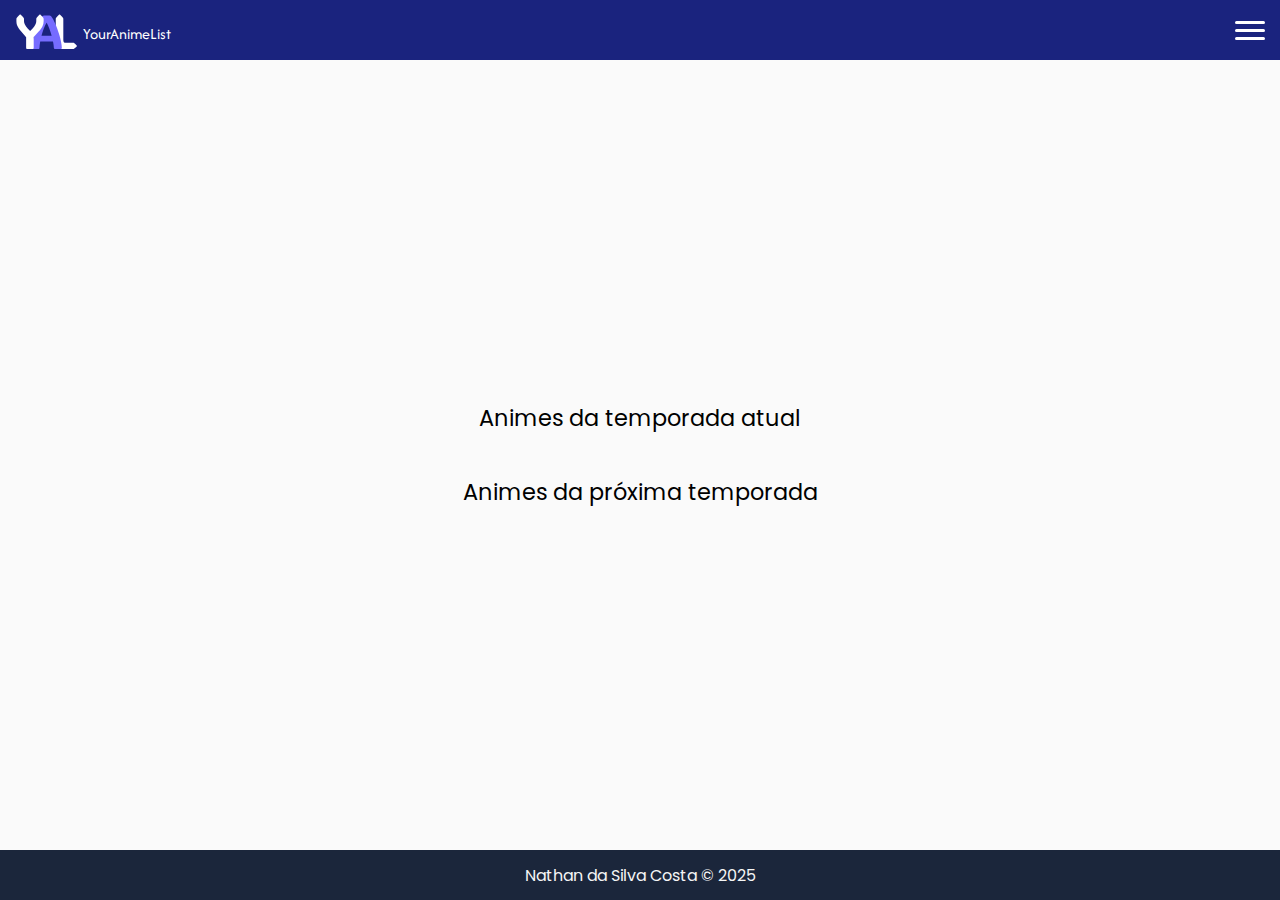
<file: index.html>
<!DOCTYPE html>
<html lang="pt-br">

<head>
    <meta charset="UTF-8">
    <meta name="viewport" content="width=device-width, initial-scale=1.0">
    <link rel="preconnect" href="https://fonts.googleapis.com">
    <link rel="preconnect" href="https://fonts.gstatic.com" crossorigin>
    <link
        href="https://fonts.googleapis.com/css2?family=Poppins:ital,wght@0,100;0,200;0,300;0,400;0,500;0,600;0,700;0,800;0,900;1,100;1,200;1,300;1,400;1,500;1,600;1,700;1,800;1,900&display=swap"
        rel="stylesheet">
    <link rel="preconnect" href="https://fonts.googleapis.com">
    <link rel="preconnect" href="https://fonts.gstatic.com" crossorigin>
    <link
        href="https://fonts.googleapis.com/css2?family=Afacad:ital,wght@0,400..700;1,400..700&family=Poppins:ital,wght@0,100;0,200;0,300;0,400;0,500;0,600;0,700;0,800;0,900;1,100;1,200;1,300;1,400;1,500;1,600;1,700;1,800;1,900&display=swap"
        rel="stylesheet">
    <link rel="stylesheet" href="style.css">
    <script src="./app.js" defer></script>
    <title>YourAnimeList</title>
</head>

<body>
    <header>
        <a class="logo" href="./index.html">
            <img src="./img/logo.svg" alt="">
            <span class="titulo">YourAnimeList</span>
        </a>
        <div class="menu-hamburguer" id="menu-hamburguer">
            <div class="linha"></div>
            <div class="linha"></div>
            <div class="linha"></div>
        </div>
        <menu>
            <div class="categoria">
                <p class="titulo">Animes</p>
                <img src="./img/menu-icon.svg" alt="" class="icon">
                <div class="sub-menu">
                    <div class="linha"></div>
                    <a>Aleatório</a>
                    <a>Melhores</a>
                </div>
            </div>
            <div class="categoria">
                <p class="titulo">Mangás</p>
                <img src="./img/menu-icon.svg" alt="" class="icon">
                <div class="sub-menu">
                    <div class="linha"></div>
                    <a>Aleatório</a>
                    <a>Melhores</a>
                </div>
            </div>
        </menu>
    </header>
    <main>
        <section id="animes-temporada-atual">
            <h2>Animes da temporada atual</h2>
        </section>
        <section id="animes-proxima-temporada">
            <h2>Animes da próxima temporada</h2>
        </section>
    </main>
    <footer>
        <p>Nathan da Silva Costa © 2025</p>
    </footer>
</body>

</html>
</file>
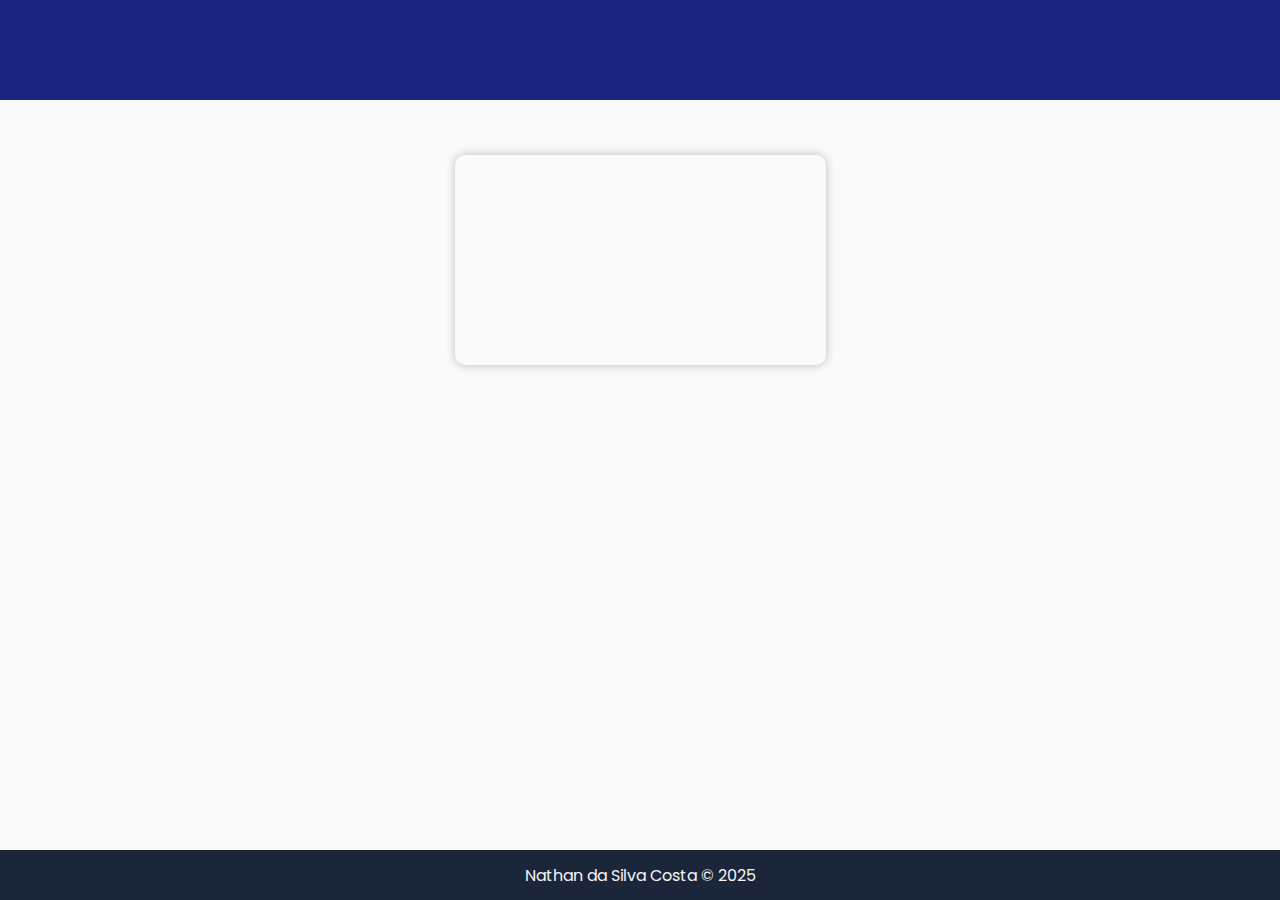
<file: anime-info.html>
<!DOCTYPE html>
<html lang="pt-br">

<head>
    <meta charset="UTF-8">
    <meta name="viewport" content="width=device-width, initial-scale=1.0">
    <link rel="preconnect" href="https://fonts.googleapis.com">
    <link rel="preconnect" href="https://fonts.gstatic.com" crossorigin>
    <link
        href="https://fonts.googleapis.com/css2?family=Poppins:ital,wght@0,100;0,200;0,300;0,400;0,500;0,600;0,700;0,800;0,900;1,100;1,200;1,300;1,400;1,500;1,600;1,700;1,800;1,900&display=swap"
        rel="stylesheet">
    <link rel="preconnect" href="https://fonts.googleapis.com">
    <link rel="preconnect" href="https://fonts.gstatic.com" crossorigin>
    <link
        href="https://fonts.googleapis.com/css2?family=Afacad:ital,wght@0,400..700;1,400..700&family=Poppins:ital,wght@0,100;0,200;0,300;0,400;0,500;0,600;0,700;0,800;0,900;1,100;1,200;1,300;1,400;1,500;1,600;1,700;1,800;1,900&display=swap"
        rel="stylesheet">
    <link rel="stylesheet" href="./assets/css/global/default.css">
    <link rel="stylesheet" href="./assets/css/components/header.css">
    <link rel="stylesheet" href="./assets/css/components/footer.css">
    <link rel="stylesheet" href="./assets/css/pages/anime-info.css">
    <script src="./assets/js/pages/animeInfo.js" type="module" defer></script>
    <title>YourAnimeList - Informações do anime</title>
</head>

<body>
    <header></header>
    <main>
        <h1 id="anime-titulo"></h1>
        <div class="container" id="container">
        </div>
    </main>
    <footer>
        <p>Nathan da Silva Costa © 2025</p>
    </footer>
</body>

</html>
</file>
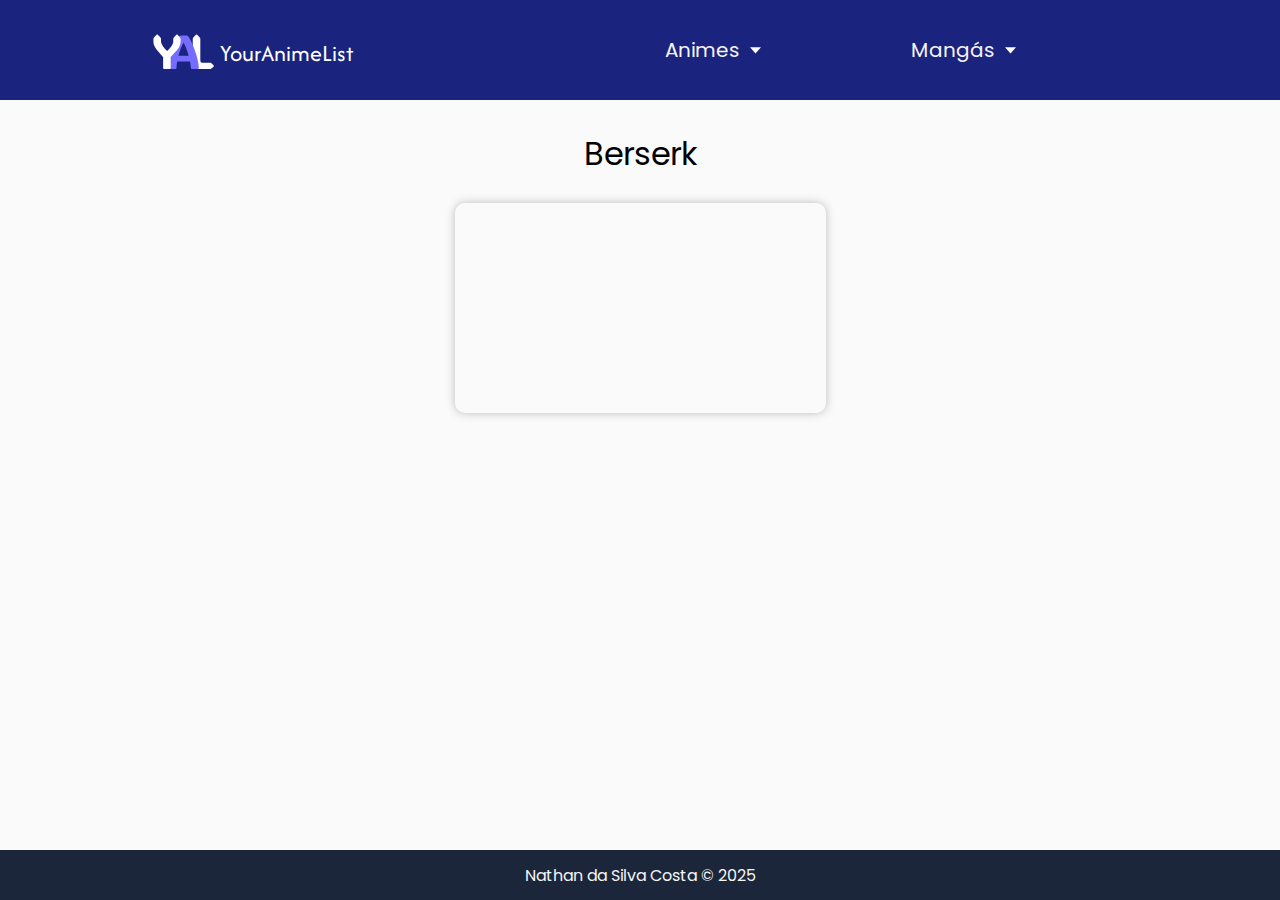
<file: manga-info.html>
<!DOCTYPE html>
<html lang="pt-br">

<head>
    <meta charset="UTF-8">
    <meta name="viewport" content="width=device-width, initial-scale=1.0">
    <link rel="preconnect" href="https://fonts.googleapis.com">
    <link rel="preconnect" href="https://fonts.gstatic.com" crossorigin>
    <link
        href="https://fonts.googleapis.com/css2?family=Poppins:ital,wght@0,100;0,200;0,300;0,400;0,500;0,600;0,700;0,800;0,900;1,100;1,200;1,300;1,400;1,500;1,600;1,700;1,800;1,900&display=swap"
        rel="stylesheet">
    <link rel="preconnect" href="https://fonts.googleapis.com">
    <link rel="preconnect" href="https://fonts.gstatic.com" crossorigin>
    <link
        href="https://fonts.googleapis.com/css2?family=Afacad:ital,wght@0,400..700;1,400..700&family=Poppins:ital,wght@0,100;0,200;0,300;0,400;0,500;0,600;0,700;0,800;0,900;1,100;1,200;1,300;1,400;1,500;1,600;1,700;1,800;1,900&display=swap"
        rel="stylesheet">
    <link rel="stylesheet" href="./assets/css/global/default.css">
    <link rel="stylesheet" href="./assets/css/components/header.css">
    <link rel="stylesheet" href="./assets/css/components/footer.css">
    <link rel="stylesheet" href="./assets/css/pages/manga-info.css">
    <script src="./assets/js/pages/mangaInfo.js" type="module" defer></script>
    <title>YourAnimeList - Informações do mangá</title>
</head>

<body>
    <header>
        <a class="logo" href="./index.html">
            <img src="./assets/img/logo.svg" alt="">
            <span class="titulo">YourAnimeList</span>
        </a>
        <div class="menu-hamburguer" id="menu-hamburguer">
            <div class="linha"></div>
            <div class="linha"></div>
            <div class="linha"></div>
        </div>
        <menu>
            <div class="categoria">
                <p class="titulo">Animes</p>
                <img src="./assets/img/menu-icon.svg" alt="" class="icon">
                <div class="sub-menu">
                    <div class="linha"></div>
                    <a>Aleatório</a>
                    <a href="./melhores-animes.html">Melhores</a>
                </div>
            </div>
            <div class="categoria">
                <p class="titulo">Mangás</p>
                <img src="./assets/img/menu-icon.svg" alt="" class="icon">
                <div class="sub-menu">
                    <div class="linha"></div>
                    <a>Aleatório</a>
                    <a href="./melhores-mangas.html">Melhores</a>
                </div>
            </div>
        </menu>
    </header>
    <main>
        <h1 id="manga-titulo">Berserk</h1>
        <div class="container" id="container">
            <!-- <img src="https://cdn.myanimelist.net/images/manga/1/157897.jpg" alt="">
            <div class="popularidade">
                <div class="nota">
                    <p>Nota</p>
                    <p>9.47</p>
                </div>
                <p>Rank <span>#1</span></p>
                <p>Popularidade <span>#1</span></p>
                <p><span>767.482</span> membros</p>
            </div>
            <div class="informacoes">
                <h2>Informações</h2>
                <p>Tipo: <span>Manga</span></p>
                <p>Tipo: <span>aaa</span></p>
                <p>Tipo: <span>aaa</span></p>
                <p>Tipo: <span>aaa</span></p>
                <p>Tipo: <span>aaa</span></p>
                <p>Tipo: <span>aaa</span></p>
                <p>Tipo: <span>aaa</span></p>
                <p>Tipo: <span>aaa</span></p>
                <p>Tipo: <span>aaa</span></p>
                <a href="#">MyAnimeList</a>
            </div>
            <div class="sinopse">
                <h2>Sinopse</h2>
                <p>
                    Guts, a former mercenary now known as the Black Swordsman, is out for revenge. After a tumultuous
                    childhood, he finally finds someone he respects and believes he can trust, only to have everything
                    fall apart when this person takes away everything important to Guts for the purpose of fulfilling
                    his own desires. Now marked for death, Guts becomes condemned to a fate in which he is relentlessly
                    pursued by demonic beings.\n\nSetting out on a dreadful quest riddled with misfortune, Guts, armed
                    with a massive sword and monstrous strength, will let nothing stop him, not even death itself, until
                    he is finally able to take the head of the one who stripped him—and his loved one—of their
                    humanity.\n\n[Written by MAL Rewrite]\n\nIncluded one-shot:\nVolume 14: Berserk: The Prototype
                </p>
            </div> -->
        </div>
    </main>
    <footer>
        <p>Nathan da Silva Costa © 2025</p>
    </footer>
</body>

</html>
</file>
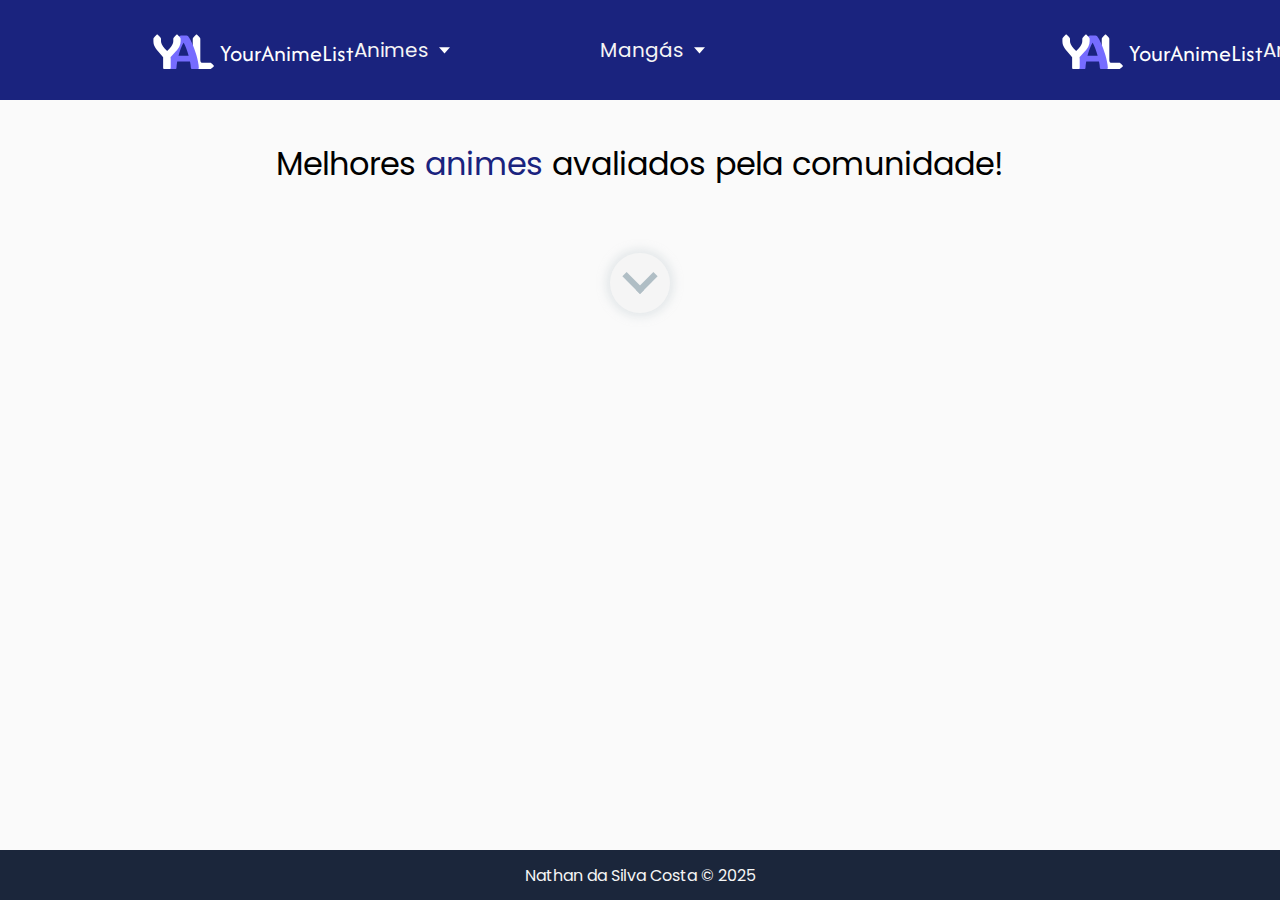
<file: melhores-animes.html>
<!DOCTYPE html>
<html lang="pt-br">

<head>
    <meta charset="UTF-8">
    <meta name="viewport" content="width=device-width, initial-scale=1.0">
    <link rel="preconnect" href="https://fonts.googleapis.com">
    <link rel="preconnect" href="https://fonts.gstatic.com" crossorigin>
    <link
        href="https://fonts.googleapis.com/css2?family=Poppins:ital,wght@0,100;0,200;0,300;0,400;0,500;0,600;0,700;0,800;0,900;1,100;1,200;1,300;1,400;1,500;1,600;1,700;1,800;1,900&display=swap"
        rel="stylesheet">
    <link rel="preconnect" href="https://fonts.googleapis.com">
    <link rel="preconnect" href="https://fonts.gstatic.com" crossorigin>
    <link
        href="https://fonts.googleapis.com/css2?family=Afacad:ital,wght@0,400..700;1,400..700&family=Poppins:ital,wght@0,100;0,200;0,300;0,400;0,500;0,600;0,700;0,800;0,900;1,100;1,200;1,300;1,400;1,500;1,600;1,700;1,800;1,900&display=swap"
        rel="stylesheet">
    <link rel="stylesheet" href="./assets/css/global/default.css">
    <link rel="stylesheet" href="./assets/css/components/header.css">
    <link rel="stylesheet" href="./assets/css/components/footer.css">
    <link rel="stylesheet" href="./assets/css/pages/melhores-animes.css">
    <link rel="stylesheet" href="./assets/css/components/button-more.css">
    <script src="./assets/js/pages/melhoresAnimes.js" type="module" defer></script>
    <title>YourAnimeList - Melhores Animes</title>
</head>

<body>
    <header>
        <a class="logo" href="./index.html">
            <img src="./assets/img/logo.svg" alt="">
            <span class="titulo">YourAnimeList</span>
        </a>
        <div class="menu-hamburguer" id="menu-hamburguer">
            <div class="linha"></div>
            <div class="linha"></div>
            <div class="linha"></div>
        </div>
        <menu>
            <div class="categoria">
                <p class="titulo">Animes</p>
                <img src="./assets/img/menu-icon.svg" alt="" class="icon">
                <div class="sub-menu">
                    <div class="linha"></div>
                    <a>Aleatório</a>
                    <a href="./melhores-animes.html">Melhores</a>
                </div>
            </div>
            <div class="categoria">
                <p class="titulo">Mangás</p>
                <img src="./assets/img/menu-icon.svg" alt="" class="icon">
                <div class="sub-menu">
                    <div class="linha"></div>
                    <a>Aleatório</a>
                    <a href="./melhores-mangas.html">Melhores</a>
                </div>
            </div>
        </menu>
    </header>
    <main>
        <h2>Melhores <span>animes</span> avaliados pela comunidade!</h2>
        <div class="cards" id="cards"></div>
        <div class="button" id="button-more">
            <div class="left"></div>
            <div class="right"></div>
        </div>
    </main>
    <footer>
        <p>Nathan da Silva Costa © 2025</p>
    </footer>
</body>

</html>
</file>
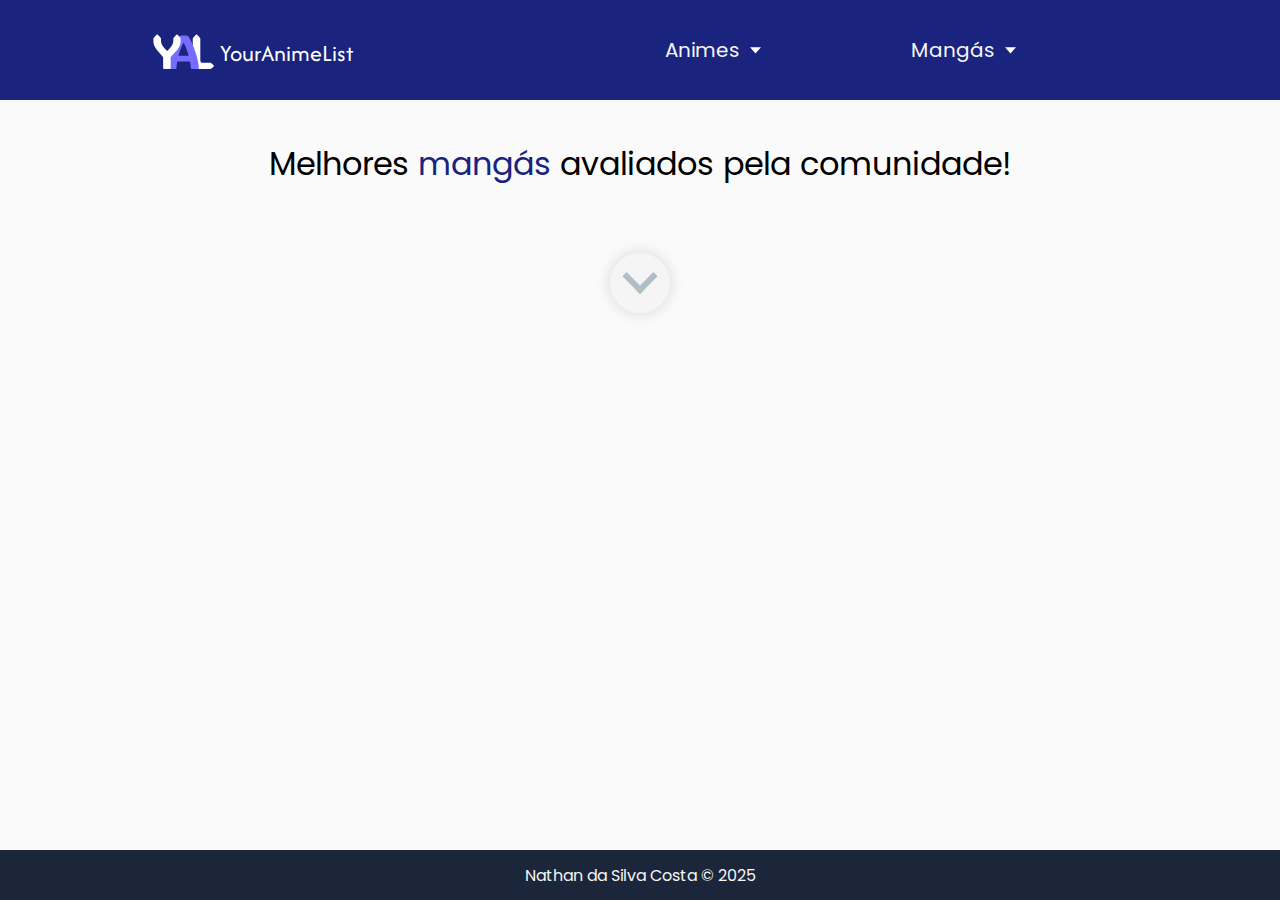
<file: melhores-mangas.html>
<!DOCTYPE html>
<html lang="pt-br">

<head>
    <meta charset="UTF-8">
    <meta name="viewport" content="width=device-width, initial-scale=1.0">
    <link rel="preconnect" href="https://fonts.googleapis.com">
    <link rel="preconnect" href="https://fonts.gstatic.com" crossorigin>
    <link
        href="https://fonts.googleapis.com/css2?family=Poppins:ital,wght@0,100;0,200;0,300;0,400;0,500;0,600;0,700;0,800;0,900;1,100;1,200;1,300;1,400;1,500;1,600;1,700;1,800;1,900&display=swap"
        rel="stylesheet">
    <link rel="preconnect" href="https://fonts.googleapis.com">
    <link rel="preconnect" href="https://fonts.gstatic.com" crossorigin>
    <link
        href="https://fonts.googleapis.com/css2?family=Afacad:ital,wght@0,400..700;1,400..700&family=Poppins:ital,wght@0,100;0,200;0,300;0,400;0,500;0,600;0,700;0,800;0,900;1,100;1,200;1,300;1,400;1,500;1,600;1,700;1,800;1,900&display=swap"
        rel="stylesheet">
    <link rel="stylesheet" href="./assets/css/global/default.css">
    <link rel="stylesheet" href="./assets/css/components/header.css">
    <link rel="stylesheet" href="./assets/css/components/footer.css">
    <link rel="stylesheet" href="./assets/css/pages/melhores-mangas.css">
    <link rel="stylesheet" href="./assets/css/components/button-more.css">
    <script src="./assets/js/pages/melhoresMangas.js" type="module" defer></script>
    <title>YourAnimeList - Melhores Mangás</title>
</head>

<body>
    <header>
        <a class="logo" href="./index.html">
            <img src="./assets/img/logo.svg" alt="">
            <span class="titulo">YourAnimeList</span>
        </a>
        <div class="menu-hamburguer" id="menu-hamburguer">
            <div class="linha"></div>
            <div class="linha"></div>
            <div class="linha"></div>
        </div>
        <menu>
            <div class="categoria">
                <p class="titulo">Animes</p>
                <img src="./assets/img/menu-icon.svg" alt="" class="icon">
                <div class="sub-menu">
                    <div class="linha"></div>
                    <a>Aleatório</a>
                    <a href="./melhores-animes.html">Melhores</a>
                </div>
            </div>
            <div class="categoria">
                <p class="titulo">Mangás</p>
                <img src="./assets/img/menu-icon.svg" alt="" class="icon">
                <div class="sub-menu">
                    <div class="linha"></div>
                    <a>Aleatório</a>
                    <a href="./melhores-mangas.html">Melhores</a>
                </div>
            </div>
        </menu>
    </header>
    <main>
        <h2>Melhores <span>mangás</span> avaliados pela comunidade!</h2>
        <div class="cards" id="cards"></div>
        <div class="button" id="button-more">
            <div class="left"></div>
            <div class="right"></div>
        </div>
    </main>
    <footer>
        <p>Nathan da Silva Costa © 2025</p>
    </footer>
</body>

</html>
</file>
<file: style.css>
:root {
    --primary-color: #3949AB;
    --secundary-font-color: #1A237E;
    --primary-font-color: #F5F5F5;
    --default-shadow: 0 0 10px 0 rgba(0, 0, 0, 0.25);
}

* {
    padding: 0;
    margin: 0;
    box-sizing: border-box;
    list-style: none;
    font-family: "Poppins", sans-serif;
}

a {
    text-decoration: none;
    color: inherit;
}

ul,
ol,
li {
    list-style: none;
}

body {
    min-height: 100dvh;
    background-color: #FAFAFA;
    display: flex;
    flex-direction: column;
}

header {
    display: flex;
    align-items: center;
    justify-content: space-between;
    background-color: #1A237E;
    height: 60px;
    color: var(--primary-font-color);
    padding: 0 15px;
}

.logo {
    display: flex;
    justify-content: center;
    align-items: center;
    gap: 6px;
}

.logo .titulo {
    position: relative;
    top: 3px;
    font-family: "Afacad", sans-serif;
    color: white;
    user-select: none;
}

.menu-hamburguer {
    display: flex;
    flex-direction: column;
    gap: 5px;
    z-index: 100;
}

.menu-hamburguer .linha {
    background-color: white;
    height: 3px;
    width: 30px;
    border-radius: 50px;
}

.menu-hamburguer.ativo .linha:nth-child(1) {
    transform: translateY(8px) rotate(45deg);
}

.menu-hamburguer.ativo .linha:nth-child(2) {
    opacity: 0;
    transform: scaleX(0.1);
}

.menu-hamburguer.ativo .linha:nth-child(3) {
    transform: translateY(-8px) rotate(-45deg);
}

menu {
    display: none;
}

menu.ativo {
    display: flex;
    align-items: center;
    justify-content: center;
    flex-direction: column;
    position: fixed;
    gap: 80px;
    top: 0;
    left: 0;
    background-color: #060d59;
    width: 100%;
    height: 100%;
}

menu .categoria {
    font-size: 1.5rem;
    display: flex;
    align-items: center;
    justify-content: center;
    flex-direction: column;
}

menu .titulo {
    font-size: 2.5rem;
}

menu .sub-menu {
    display: flex;
    flex-direction: column;
}

main {
    display: flex;
    flex-direction: column;
    justify-content: center;
    align-items: center;
    flex-grow: 1;
}

section {
    max-width: 100%;
}

section:nth-child(1) {
    margin-top: 40px;
    max-width: 100%;
}

section:nth-child(2) {
    margin-top: 40px;
    margin-bottom: 40px;
    max-width: 100%;
}

h2 {
    font-size: 1.4rem;
    font-weight: 400;
    justify-self: center;
}

.cards {
    display: flex;
    align-items: center;
    gap: 30px;
    padding: 10px 10px;
    justify-self: center;
    max-width: 80%;
    overflow-x: scroll;
    padding-bottom: 20px;
}

.card {
    display: flex;
    flex-direction: column;
    background-color: #FAFAFA;
    box-shadow: var(--default-shadow);
    border-radius: 4px;
}

.card img {
    object-fit: contain;
    align-self: center;
    width: 170px;
    height: 230px;
    padding: 5px;
}

.card p {
    max-width: 170px;
    padding-bottom: 5px;
    padding-left: 5px;
    padding-right: 5px;
    max-height: 40px;
    overflow: hidden;
    font-size: 12px;
}

footer {
    display: grid;
    place-items: center;
    background-color: #1B263B;
    height: 50px;
    color: var(--primary-font-color);
}
</file>
<file: assets/css/global/default.css>
:root {
    --primary-color: #3949AB;
    --secundary-font-color: #1A237E;
    --primary-font-color: #F5F5F5;
    --default-shadow: 0 0 10px 0 rgba(0, 0, 0, 0.25);
}

* {
    padding: 0;
    margin: 0;
    box-sizing: border-box;
    list-style: none;
    font-family: "Poppins", sans-serif;
}

a {
    text-decoration: none;
    color: inherit;
}

ul,
ol,
li {
    list-style: none;
}

body {
    min-height: 100dvh;
    background-color: #FAFAFA;
    display: flex;
    flex-direction: column;
}

body.menu-ativo {
    overflow: hidden;
}
</file>
<file: assets/css/components/header.css>
header {
    display: flex;
    align-items: center;
    justify-content: space-between;
    background-color: #1A237E;
    height: 60px;
    color: var(--primary-font-color);
    padding: 0 15px;
}

.logo {
    display: flex;
    justify-content: center;
    align-items: center;
    gap: 6px;
}

.logo .titulo {
    position: relative;
    top: 3px;
    font-family: "Afacad", sans-serif;
    color: white;
    user-select: none;
}

.menu-hamburguer {
    display: flex;
    flex-direction: column;
    gap: 5px;
    z-index: 100;
}

.menu-hamburguer .linha {
    background-color: white;
    height: 3px;
    width: 30px;
    border-radius: 50px;
}

.menu-hamburguer.ativo .linha:nth-child(1) {
    transform: translateY(8px) rotate(45deg);
}

.menu-hamburguer.ativo .linha:nth-child(2) {
    opacity: 0;
}

.menu-hamburguer.ativo .linha:nth-child(3) {
    transform: translateY(-8px) rotate(-45deg);
}

menu {
    display: none;
}

menu.ativo {
    display: flex;
    align-items: center;
    justify-content: center;
    flex-direction: column;
    position: fixed;
    gap: 80px;
    top: 0;
    left: 0;
    background-color: rgba(1, 5, 49, 0.95);
    width: 100%;
    height: 100%;
    z-index: 90;
}

menu .categoria {
    font-size: 1.5rem;
    display: flex;
    align-items: center;
    justify-content: center;
    flex-direction: column;
}

menu .titulo {
    font-size: 2.5rem;
    user-select: none;
}

.categoria .icon {
    display: none;
}

menu .sub-menu {
    display: flex;
    flex-direction: column;
    gap: 6px;
}

menu .sub-menu a {
    background-color: white;
    color: var(--primary-color);
    padding: 2px 25px;
    border-radius: 10px;
}

@media (min-width: 768px) {
    header {
        padding: 0 30px;
        height: 70px;
    }

    .logo .titulo {
        font-size: 1.5rem;
    }

    menu .categoria {
        font-size: 2rem;
    }

    menu .titulo {
        font-size: 4rem;
    }

    menu .sub-menu {
        gap: 15px;
    }

    menu .sub-menu a {
        padding: 7px 40px;
    }
}

@media (min-width: 1024px) {
    header {
        height: 100px;
        color: var(--primary-font-color);
        padding: 0 30px;
    }

    .logo {
        padding-left: 10%;
    }

    .menu-hamburguer {
        display: none;
    }

    menu {
        display: flex;
        align-items: center;
        justify-content: end;
        padding-right: 20%;
        flex-direction: row;
        position: static;
        gap: 160px;
        top: 0;
        left: 0;
        background-color: unset;
        width: 100%;
        height: 100%;
    }

    menu .categoria {
        font-size: 20px;
        flex-direction: row;
    }

    .categoria:hover .sub-menu {
        visibility: visible;
        opacity: 1;
    }

    menu .titulo {
        position: relative;
        font-size: 20px;
        top: 0;
        z-index: 10;
    }

    .categoria .icon {
        display: block;
        position: relative;
        left: 10px;
        z-index: 10;
        user-select: none;
    }

    menu .sub-menu {
        display: flex;
        justify-content: end;
        align-items: center;
        position: absolute;
        top: 10px;
        background-color: #3949AB;
        visibility: hidden;
        opacity: 0;
        width: 220px;
        height: 190px;
        gap: 15px;
        border-radius: 7%;
        transition: 0.3s;
        padding-bottom: 20px;
    }

    .sub-menu .linha {
        background-color: #707BB9;
        height: 1px;
        width: 160px;
    }

    menu .sub-menu a {
        background-color: unset;
        color: #808BCD;
        padding: 2px 25px;
        border-radius: 10px;
        transition: 0.3s;
        border-radius: 10px;
        width: 180px;
        text-align: center;
        height: 40px;
        transition: 0.3s;
        cursor: pointer;
        user-select: none;
    }

    menu .sub-menu a:hover {
        color: var(--primary-font-color);
        background-color: #1A237E;
    }
}
</file>
<file: assets/css/components/footer.css>
footer {
    display: grid;
    place-items: center;
    background-color: #1B263B;
    height: 50px;
    color: var(--primary-font-color);
}
</file>
<file: assets/css/pages/anime-info.css>
main {
    display: flex;
    flex-direction: column;
    align-items: center;
    flex-grow: 1;
}

h1 {
    margin-top: 10px;
    margin-bottom: 5px;
    font-size: 24px;
    font-weight: 400;
    text-align: center;
}

.container {
    display: flex;
    flex-wrap: wrap;
    box-shadow: var(--default-shadow);
    padding: 15px;
    gap: 16px;
    border-radius: 10px;
}

.container img {
    width: 120px;
    height: 171px;
    box-shadow: var(--default-shadow);
    object-fit: cover;
}

.popularidade {
    display: flex;
    justify-content: space-around;
    flex-direction: column;
    padding: 5px 10px;
    box-shadow: var(--default-shadow);
    background-color: #F3F3F3;
    flex-grow: 1;
    border-radius: 10px;
}

.popularidade>p {
    margin-left: 5px;
    font-size: 12px;
    font-weight: 500;
}

.popularidade>p span {
    font-weight: 600;
    color: #1A237E;
}

.popularidade>p:nth-child(2) {
    display: none;
}

.popularidade .nota {
    display: flex;
    justify-content: space-evenly;
    align-items: center;
    color: #F5F5F5;
    background-color: #6E7BFF;
    border-radius: 5px;
    height: 60px;
    box-shadow: var(--default-shadow);
}

.popularidade .nota p:nth-child(1) {
    font-size: 22px;
    font-weight: 500;
}

.popularidade .nota p:nth-child(2) {
    font-size: 26px;
    font-weight: 700;
}

.informacoes {
    display: flex;
    flex-direction: column;
    gap: 5px;
    width: 100%;
}

h2 {
    border-bottom: 1px solid #AEAEAE;
    font-weight: 500;
    margin-bottom: 10px;
}

.informacoes p {
    font-weight: 600;
}

.informacoes p span {
    font-weight: 400;
}

.informacoes a {
    color: #1A237E;
    font-weight: 600;
}

.sinopse p {
    font-size: 14px;
}

.titulos {
    display: none;
}

.informacoes-adicionais {
    display: none;
}

@media (min-width: 768px) {
    h1 {
        margin-top: 30px;
        margin-bottom: 25px;
        font-size: 2rem;
    }

    .container {
        max-width: 644px;
        display: grid;
        padding: 25px;
        gap: 35px;
        margin-bottom: 27px;
        border-radius: 10px;
        grid-template-areas:
            "imagem popularidade"
            "titulos sinopse"
            "informacoes sinopse"
            "informacoes-adicionais informacoes-adicionais";
        grid-template-rows: 384px repeat(3, auto);
    }

    .container img {
        width: 270px;
        height: auto;
        grid-area: imagem;
    }

    .popularidade {
        justify-content: start;
        align-items: center;
        flex-direction: column;
        padding: 40px;
        grid-area: popularidade;
    }

    .popularidade>p {
        margin-left: 5px;
        font-size: 20px;
        font-weight: 500;
    }

    .popularidade>p:nth-child(2) {
        font-size: 14px;
        display: block;
    }

    .popularidade>p:nth-child(4),
    .popularidade>p:nth-child(5),
    .popularidade>p:nth-child(6) {
        padding-top: 30px;
    }

    .popularidade>p span {
        font-weight: 600;
    }

    .popularidade .nota {
        width: 155px;
        display: flex;
        flex-direction: column;
        justify-content: space-evenly;
        align-items: center;
        height: auto;
        padding: 8px;
    }

    .popularidade .nota p:nth-child(1) {
        font-size: 26px;
        font-weight: 500;
    }

    .popularidade .nota p:nth-child(2) {
        font-size: 32px;
        font-weight: 700;
        display: block;
    }

    .titulos {
        display: flex;
        flex-direction: column;
        gap: 5px;
        width: 270px;
        max-height: 110px;
        grid-area: titulos;
    }

    .titulos p {
        font-weight: 600;
    }

    .titulos p span {
        font-weight: 400;
    }

    .informacoes {
        display: flex;
        flex-direction: column;
        gap: 5px;
        width: 270px;
        grid-area: informacoes;
    }

    h2 {
        font-weight: 500;
        margin-bottom: 10px;
    }

    .informacoes p {
        font-weight: 600;
    }

    .informacoes p span {
        font-weight: 400;
    }

    .informacoes a {
        color: #1A237E;
        font-weight: 600;
    }

    .sinopse {
        width: 270px;
        grid-area: sinopse;
    }

    .informacoes-adicionais {
        display: block;
        grid-area: informacoes-adicionais;
    }

    .informacoes-adicionais p {
        font-size: 14px;
    }
}

@media (min-width: 1024px) {
    h1 {
        margin-top: 30px;
        margin-bottom: 25px;
        font-size: 2rem;
    }

    .container {
        max-width: 960px;
        padding: 30px;
        gap: 30px;
        margin-bottom: 22px;
        border-radius: 10px;
        grid-template-areas:
            "imagem linha-divisoria-container popularidade"
            "imagem linha-divisoria-container sinopse"
            "titulos linha-divisoria-container sinopse"
            "titulos linha-divisoria-container sinopse"
            ". linha-divisoria-container ."
            "informacoes linha-divisoria-container informacoes-adicionais";
        grid-template-rows: auto;
        grid-template-columns: 250px 1px 1fr;
        align-items: start;
    }

    .container img {
        width: 250px;
    }

    .popularidade {
        display: grid;
        grid-template-areas:
            "nota linha-divisoria-popularidade rank popularidadeValue members"
            "votos linha-divisoria-popularidade rank popularidadeValue members";
        grid-template-columns: 129px 1px repeat(3, auto);
        grid-template-rows: 86px 10px;
        padding: 12px;
        gap: 15px;
        height: min-content;
        align-items: center;
        justify-items: center;
    }

    .popularidade>p {
        font-size: 1rem;
        margin: 0;
    }

    .popularidade>p:nth-child(4),
    .popularidade>p:nth-child(5),
    .popularidade>p:nth-child(6) {
        padding-top: 0;
        text-align: center;
    }

    .popularidade .nota {
        grid-area: nota;
        width: 129px;
        display: flex;
        flex-direction: column;
        justify-content: space-evenly;
        align-items: center;
        height: auto;
        padding: 0;
    }

    .popularidade p:nth-child(2) {
        grid-area: votos;
    }

    .popularidade p:nth-child(3) {
        grid-area: linha-divisoria-popularidade;
        font-size: 14px;
    }

    .popularidade p:nth-child(4) {
        grid-area: rank;
    }

    .popularidade p:nth-child(5) {
        grid-area: popularidadeValue;
    }

    .popularidade p:nth-child(6) {
        grid-area: members;
    }

    .titulos {
        display: flex;
        flex-direction: column;
        gap: 5px;
        width: 100%;
        max-height: 110px;
        grid-area: titulos;
    }

    .informacoes {
        display: flex;
        flex-direction: column;
        gap: 5px;
        width: 100%;
        grid-area: informacoes;
        background-color: #FAFAFA;
    }

    h2 {
        font-weight: 500;
        margin-bottom: 10px;
    }

    .informacoes p {
        font-weight: 600;
    }

    .informacoes p span {
        font-weight: 400;
    }

    .informacoes a {
        color: #1A237E;
        font-weight: 600;
    }

    .sinopse {
        width: 100%;
        grid-area: sinopse;
    }

    .sinopse p,
    .informacoes-adicionais p {
        font-size: 1rem;
    }

    .informacoes-adicionais {
        display: block;
        grid-area: informacoes-adicionais;
    }

    .linha-divisoria-container {
        width: 1px;
        height: 100%;
        grid-area: linha-divisoria-container;
        background-color: #AEAEAE;
    }

    .linha-divisoria-popularidade {
        width: 1px;
        height: 85%;
        grid-area: linha-divisoria-popularidade;
        background-color: #AEAEAE;
        margin: 0 22px;
    }
}
</file>
<file: assets/css/pages/manga-info.css>
main {
    display: flex;
    flex-direction: column;
    align-items: center;
    flex-grow: 1;
}

h1 {
    margin-top: 10px;
    margin-bottom: 5px;
    font-size: 24px;
    font-weight: 400;
    text-align: center;
}

.container {
    display: flex;
    flex-wrap: wrap;
    box-shadow: var(--default-shadow);
    padding: 15px;
    gap: 16px;
    border-radius: 10px;
}

.container img {
    width: 120px;
    height: 171px;
    box-shadow: var(--default-shadow);
    object-fit: cover;
}

.popularidade {
    display: flex;
    justify-content: space-around;
    flex-direction: column;
    padding: 5px 10px;
    box-shadow: var(--default-shadow);
    background-color: #F3F3F3;
    flex-grow: 1;
    border-radius: 10px;
}

.popularidade>p {
    margin-left: 5px;
    font-size: 12px;
    font-weight: 500;
}

.popularidade>p span {
    font-weight: 600;
    color: #1A237E;
}

.popularidade>p:nth-child(2) {
    display: none;
}

.popularidade .nota {
    display: flex;
    justify-content: space-evenly;
    align-items: center;
    color: #F5F5F5;
    background-color: #6E7BFF;
    border-radius: 5px;
    height: 60px;
    box-shadow: var(--default-shadow);
}

.popularidade .nota p:nth-child(1) {
    font-size: 22px;
    font-weight: 500;
}

.popularidade .nota p:nth-child(2) {
    font-size: 26px;
    font-weight: 700;
}

.informacoes {
    display: flex;
    flex-direction: column;
    gap: 5px;
    width: 100%;
}

h2 {
    border-bottom: 1px solid #AEAEAE;
    font-weight: 500;
    margin-bottom: 10px;
}

.informacoes p {
    font-weight: 600;
}

.informacoes p span {
    font-weight: 400;
}

.informacoes a {
    color: #1A237E;
    font-weight: 600;
}

.sinopse p {
    font-size: 14px;
}

.titulos {
    display: none;
}

.informacoes-adicionais {
    display: none;
}

@media (min-width: 768px) {
    h1 {
        margin-top: 30px;
        margin-bottom: 25px;
        font-size: 2rem;
    }

    .container {
        max-width: 644px;
        display: grid;
        padding: 25px;
        gap: 35px;
        margin-bottom: 27px;
        border-radius: 10px;
        grid-template-areas:
            "imagem popularidade"
            "titulos sinopse"
            "informacoes sinopse"
            "informacoes-adicionais informacoes-adicionais";
        grid-template-rows: 384px repeat(3, auto);
    }

    .container img {
        width: 270px;
        height: auto;
        grid-area: imagem;
    }

    .popularidade {
        justify-content: start;
        align-items: center;
        flex-direction: column;
        padding: 40px;
        grid-area: popularidade;
    }

    .popularidade>p {
        margin-left: 5px;
        font-size: 20px;
        font-weight: 500;
    }

    .popularidade>p:nth-child(2) {
        font-size: 14px;
        display: block;
    }

    .popularidade>p:nth-child(4),
    .popularidade>p:nth-child(5),
    .popularidade>p:nth-child(6) {
        padding-top: 30px;
    }

    .popularidade>p span {
        font-weight: 600;
    }

    .popularidade .nota {
        width: 155px;
        display: flex;
        flex-direction: column;
        justify-content: space-evenly;
        align-items: center;
        height: auto;
        padding: 8px;
    }

    .popularidade .nota p:nth-child(1) {
        font-size: 26px;
        font-weight: 500;
    }

    .popularidade .nota p:nth-child(2) {
        font-size: 32px;
        font-weight: 700;
        display: block;
    }

    .titulos {
        display: flex;
        flex-direction: column;
        gap: 5px;
        width: 270px;
        max-height: 110px;
        grid-area: titulos;
    }

    .titulos p {
        font-weight: 600;
    }

    .titulos p span {
        font-weight: 400;
    }

    .informacoes {
        display: flex;
        flex-direction: column;
        gap: 5px;
        width: 270px;
        grid-area: informacoes;
    }

    h2 {
        font-weight: 500;
        margin-bottom: 10px;
    }

    .informacoes p {
        font-weight: 600;
    }

    .informacoes p span {
        font-weight: 400;
    }

    .informacoes a {
        color: #1A237E;
        font-weight: 600;
    }

    .sinopse {
        width: 270px;
        grid-area: sinopse;
    }

    .informacoes-adicionais {
        display: block;
        grid-area: informacoes-adicionais;
    }

    .informacoes-adicionais p {
        font-size: 14px;
    }
}

@media (min-width: 1024px) {
    h1 {
        margin-top: 30px;
        margin-bottom: 25px;
        font-size: 2rem;
    }

    .container {
        max-width: 960px;
        padding: 30px;
        gap: 30px;
        margin-bottom: 22px;
        border-radius: 10px;
        grid-template-areas:
            "imagem linha-divisoria-container popularidade"
            "imagem linha-divisoria-container sinopse"
            "titulos linha-divisoria-container sinopse"
            "titulos linha-divisoria-container sinopse"
            ". linha-divisoria-container ."
            "informacoes linha-divisoria-container informacoes-adicionais";
        grid-template-rows: auto;
        grid-template-columns: 250px 1px 1fr;
        align-items: start;
    }

    .container img {
        width: 250px;
    }

    .popularidade {
        display: grid;
        grid-template-areas:
            "nota linha-divisoria-popularidade rank popularidadeValue members"
            "votos linha-divisoria-popularidade rank popularidadeValue members";
        grid-template-columns: 129px 1px repeat(3, auto);
        grid-template-rows: 86px 10px;
        padding: 12px;
        gap: 15px;
        height: min-content;
        align-items: center;
        justify-items: center;
    }

    .popularidade>p {
        font-size: 1rem;
        margin: 0;
    }

    .popularidade>p:nth-child(4),
    .popularidade>p:nth-child(5),
    .popularidade>p:nth-child(6) {
        padding-top: 0;
        text-align: center;
    }

    .popularidade .nota {
        grid-area: nota;
        width: 129px;
        display: flex;
        flex-direction: column;
        justify-content: space-evenly;
        align-items: center;
        height: auto;
        padding: 0;
    }

    .popularidade p:nth-child(2) {
        grid-area: votos;
    }

    .popularidade p:nth-child(3) {
        grid-area: linha-divisoria-popularidade;
        font-size: 14px;
    }

    .popularidade p:nth-child(4) {
        grid-area: rank;
    }

    .popularidade p:nth-child(5) {
        grid-area: popularidadeValue;
    }

    .popularidade p:nth-child(6) {
        grid-area: members;
    }

    .titulos {
        display: flex;
        flex-direction: column;
        gap: 5px;
        width: 100%;
        max-height: 110px;
        grid-area: titulos;
    }

    .informacoes {
        display: flex;
        flex-direction: column;
        gap: 5px;
        width: 100%;
        grid-area: informacoes;
        background-color: #FAFAFA;
    }

    h2 {
        font-weight: 500;
        margin-bottom: 10px;
    }

    .informacoes p {
        font-weight: 600;
    }

    .informacoes p span {
        font-weight: 400;
    }

    .informacoes a {
        color: #1A237E;
        font-weight: 600;
    }

    .sinopse {
        width: 100%;
        grid-area: sinopse;
    }

    .sinopse p,
    .informacoes-adicionais p {
        font-size: 1rem;
    }

    .informacoes-adicionais {
        display: block;
        grid-area: informacoes-adicionais;
    }

    .linha-divisoria-container {
        width: 1px;
        height: 100%;
        grid-area: linha-divisoria-container;
        background-color: #AEAEAE;
    }

    .linha-divisoria-popularidade {
        width: 1px;
        height: 85%;
        grid-area: linha-divisoria-popularidade;
        background-color: #AEAEAE;
        margin: 0 22px;
    }
}
</file>
<file: assets/css/pages/melhores-animes.css>
main {
    display: flex;
    flex-direction: column;
    align-items: center;
    flex-grow: 1;
}

h2 {
    font-size: 1rem;
    text-align: center;
    font-weight: 400;
    padding: 10px 0;
}

h2 span {
    color: #1A237E;
}

.cards {
    display: flex;
    flex-direction: column;
    gap: 20px;
}

.card {
    display: flex;
    flex-direction: column;
    justify-content: start;
    align-items: center;
    width: 270px;
    height: 150px;
    box-shadow: var(--default-shadow);
    font-size: 14px;
    flex-wrap: wrap;
    border-radius: 6px;
}

.avaliacao {
    padding: 5px;
    display: flex;
    justify-content: space-between;
    width: 62%;
    max-height: min-content;
}

.rank {
    font-weight: 500;
}

.rank span {
    color: #1A237E;
}

.score {
    display: flex;
    justify-content: space-between;
}

.score .icon {
    position: relative;
    top: 3px;
    right: 1px;
    width: 13px;
    height: 13px;
}

.score .nota {
    font-weight: 500;
}

.capa {
    margin: auto;
    margin-left: 6px;
    width: 96px;
    height: 136px;
    object-fit: cover;
}

.card .titulo {
    text-align: center;
    position: relative;
    bottom: 10px;
    font-size: 1rem;
    display: flex;
    margin: auto 0;
    max-width: 130px;
    max-height: 96px;
    overflow: hidden;
}

.card .info {
    display: none;
}

@media (min-width: 768px) {
    h2 {
        font-size: 1.5rem;
        padding: 25px 0;
    }

    .cards {
        justify-content: space-between;
        flex-direction: row;
        max-width: 544px;
        flex-wrap: wrap;
        gap: 50px;
    }

    .card {
        width: 232px;
        height: 370px;
        flex-wrap: nowrap;
    }

    .avaliacao {
        order: 1;
        width: 100%;
        font-size: 20px;
    }

    .score .icon {
        top: 4px;
        width: 20px;
        height: 20px;
    }

    .capa {
        margin: 0;
        order: 2;
        width: 191px;
        height: 270px;
    }

    .card .titulo {
        order: 3;
        bottom: 0;
        max-height: 48px;
        max-width: max-content;
    }

    .card .info {
        display: none;
    }
}

@media (min-width: 1024px) {
    h2 {
        font-size: 2rem;
        padding-top: 40px;
        padding-bottom: 25px;
    }

    .cards {
        justify-content: space-between;
        flex-direction: row;
        max-width: 940px;
        flex-wrap: wrap;
        gap: 50px;
    }

    .card {
        width: 443px;
        height: 280px;
        flex-wrap: wrap;
        justify-content: start;
    }

    .avaliacao {
        order: 2;
        width: 55%;
        font-size: 20px;
    }

    .score .icon {
        top: 4px;
        width: 20px;
        height: 20px;
    }

    .capa {
        order: 1;
        width: 191px;
        height: 270px;
        margin: auto;
        margin-left: 6px;
    }

    .card .titulo {
        order: 3;
        bottom: 0;
        max-height: 97px;
        max-width: 230px;
        font-size: 1.4rem;
    }

    .card .info {
        display: flex;
        flex-direction: column;
        justify-content: center;
        align-items: center;
        order: 4;
        margin: auto 0;
    }

    .card .info p {
        font-size: 14px;
    }

    .card .info span {
        color: #1A237E;
        font-weight: 500;
    }
}
</file>
<file: assets/css/components/button-more.css>
.button {
    display: flex;
    justify-content: center;
    align-items: center;
    background-color: #F5F5F5;
    width: 60px;
    height: 60px;
    border-radius: 100px;
    box-shadow: 0px 0px 8px 4px rgba(207, 216, 220, 0.5);
    margin: 40px;
    transition: 0.3s;
}

.button .left,
.button .right {
    background-color: #B0BEC5;
    width: 25px;
    height: 5.5px;
    transition: 0.3s;
}

.button .left {
    position: relative;
    left: 6px;
    rotate: 45deg;
}

.button .right {
    position: relative;
    right: 6px;
    rotate: -45deg;
}

.button.habilitado {
    cursor: pointer;
}

.button.habilitado .left,
.button.habilitado .right {
    background-color: #3949AB;
}

.button.habilitado:hover {
    background-color: #3949AB;
}

.button.habilitado:hover .left,
.button.habilitado:hover .right {
    background-color: #FFFFFF;
}
</file>
<file: assets/css/pages/melhores-mangas.css>
main {
    display: flex;
    flex-direction: column;
    align-items: center;
    flex-grow: 1;
}

h2 {
    font-size: 1rem;
    text-align: center;
    font-weight: 400;
    padding: 10px 0;
}

h2 span {
    color: #1A237E;
}

.cards {
    display: flex;
    flex-direction: column;
    gap: 20px;
}

.card {
    display: flex;
    flex-direction: column;
    justify-content: start;
    align-items: center;
    width: 270px;
    height: 150px;
    box-shadow: var(--default-shadow);
    font-size: 14px;
    flex-wrap: wrap;
    border-radius: 6px;
}

.avaliacao {
    padding: 5px;
    display: flex;
    justify-content: space-between;
    width: 62%;
    max-height: min-content;
}

.rank {
    font-weight: 500;
}

.rank span {
    color: #1A237E;
}

.score {
    display: flex;
    justify-content: space-between;
}

.score .icon {
    position: relative;
    top: 3px;
    right: 1px;
    width: 13px;
    height: 13px;
}

.score .nota {
    font-weight: 500;
}

.capa {
    margin: auto;
    margin-left: 6px;
    width: 96px;
    height: 136px;
    object-fit: cover;
}

.card .titulo {
    text-align: center;
    position: relative;
    bottom: 10px;
    font-size: 1rem;
    display: flex;
    margin: auto 0;
    max-width: 130px;
    max-height: 96px;
    overflow: hidden;
}

.card .info {
    display: none;
}

@media (min-width: 768px) {
    h2 {
        font-size: 1.5rem;
        padding: 25px 0;
    }

    .cards {
        justify-content: space-between;
        flex-direction: row;
        max-width: 544px;
        flex-wrap: wrap;
        gap: 50px;
    }

    .card {
        width: 232px;
        height: 370px;
        flex-wrap: nowrap;
    }

    .avaliacao {
        order: 1;
        width: 100%;
        font-size: 20px;
    }

    .score .icon {
        top: 4px;
        width: 20px;
        height: 20px;
    }

    .capa {
        margin: 0;
        order: 2;
        width: 191px;
        height: 270px;
    }

    .card .titulo {
        order: 3;
        bottom: 0;
        max-height: 48px;
        max-width: max-content;
    }

    .card .info {
        display: none;
    }
}

@media (min-width: 1024px) {
    h2 {
        font-size: 2rem;
        padding-top: 40px;
        padding-bottom: 25px;
    }

    .cards {
        justify-content: space-between;
        flex-direction: row;
        max-width: 940px;
        flex-wrap: wrap;
        gap: 50px;
    }

    .card {
        width: 443px;
        height: 280px;
        flex-wrap: wrap;
        justify-content: start;
        cursor: pointer;
    }

    .avaliacao {
        order: 2;
        width: 55%;
        font-size: 20px;
    }

    .score .icon {
        top: 4px;
        width: 20px;
        height: 20px;
    }

    .capa {
        order: 1;
        width: 191px;
        height: 270px;
        margin: auto;
        margin-left: 6px;
    }

    .card .titulo {
        order: 3;
        bottom: 0;
        max-height: 97px;
        max-width: 230px;
        font-size: 1.4rem;
    }

    .card .info {
        display: flex;
        flex-direction: column;
        justify-content: center;
        align-items: center;
        order: 4;
        margin: auto 0;
    }

    .card .info p {
        font-size: 14px;
    }

    .card .info span {
        color: #1A237E;
        font-weight: 500;
    }
}
</file>
